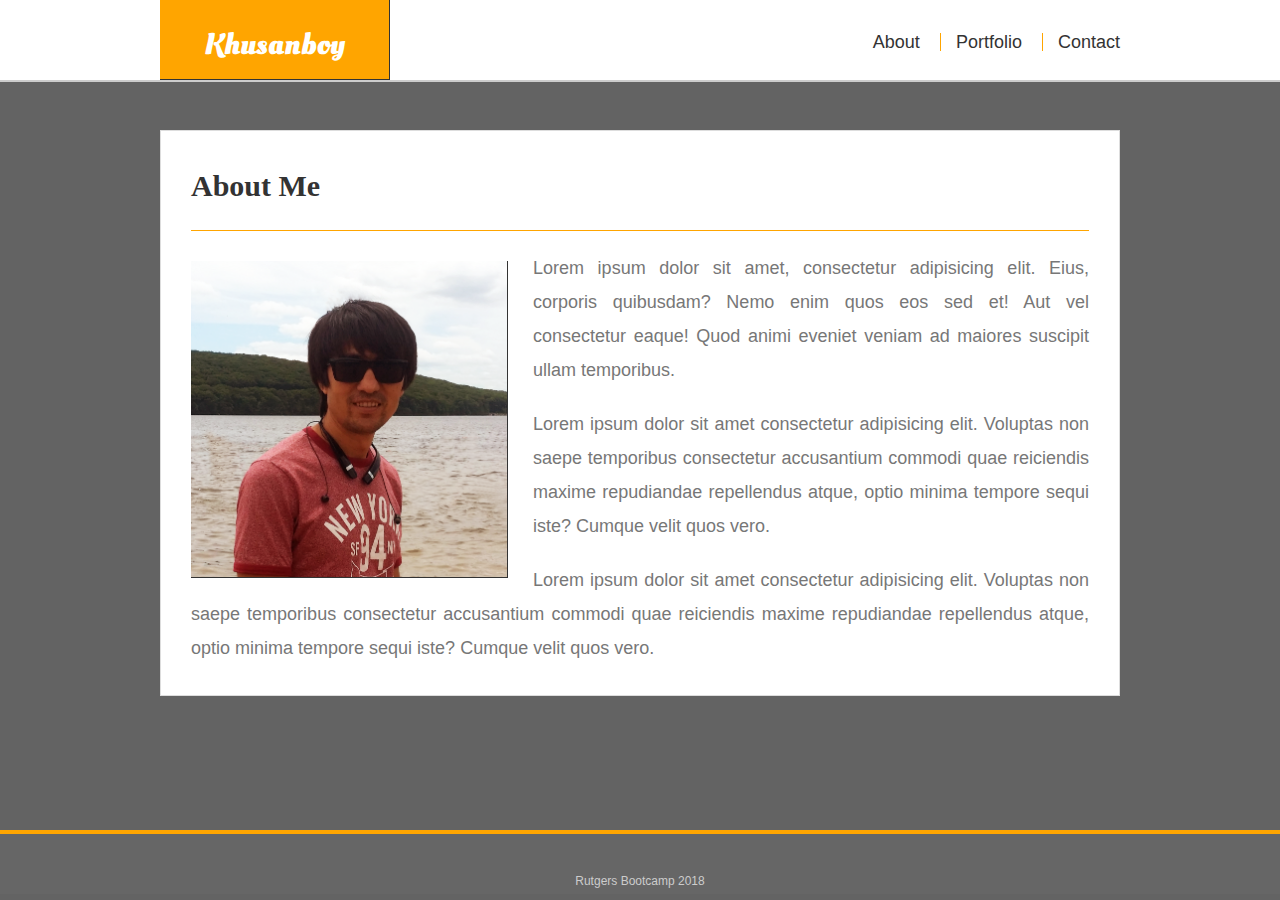
<file: index.html>
<!DOCTYPE html>
<html lang="en">

<head>
    <meta charset="UTF-8">
    <meta name="viewport" content="width=device-width, initial-scale=1.0">
    <meta http-equiv="X-UA-Compatible" content="ie=edge">
    <link rel="stylesheet" type="text/css" href="assets/css/reset.css">
    <link rel="stylesheet" type="text/css" href="assets/css/style.css">
    <link href="https://fonts.googleapis.com/css?family=Oleo+Script+Swash+Caps" rel="stylesheet">
    <title>My Profile</title>
</head>

<body>
    <header id="masthead">
        <div class="container">
            <a href="index.html" id="logo">
                Khusanboy
            </a>
            <nav>
                <a href="index.html">About</a>
                <a href="portfolio.html">Portfolio</a>
                <a href="contact.html">Contact</a>
            </nav>
        </div>
    </header>
    <div id="main-container" class="container">
        <section class="main-section">
            <h1> About Me</h1>
            <img src="assets/images/Khusanboy_portfolio.png" class="auth-image" alt="Khusanboy" >
            <p>
                Lorem ipsum dolor sit amet, consectetur adipisicing elit. Eius, corporis quibusdam? Nemo enim quos eos sed et! Aut vel consectetur
                eaque! Quod animi eveniet veniam ad maiores suscipit ullam temporibus.</p>
            <p>Lorem ipsum dolor sit amet consectetur adipisicing elit. Voluptas non saepe temporibus consectetur accusantium
                commodi quae reiciendis maxime repudiandae repellendus atque, optio minima tempore sequi iste? Cumque velit
                quos vero.</p>
            <p>Lorem ipsum dolor sit amet consectetur adipisicing elit. Voluptas non saepe temporibus consectetur accusantium
                        commodi quae reiciendis maxime repudiandae repellendus atque, optio minima tempore sequi iste? Cumque velit
               quos vero.</p>
         </section>
    </div>
    <footer>
        <div class="container">
            Rutgers Bootcamp 2018
        </div>
    </footer>
</body>

</html>
</file>
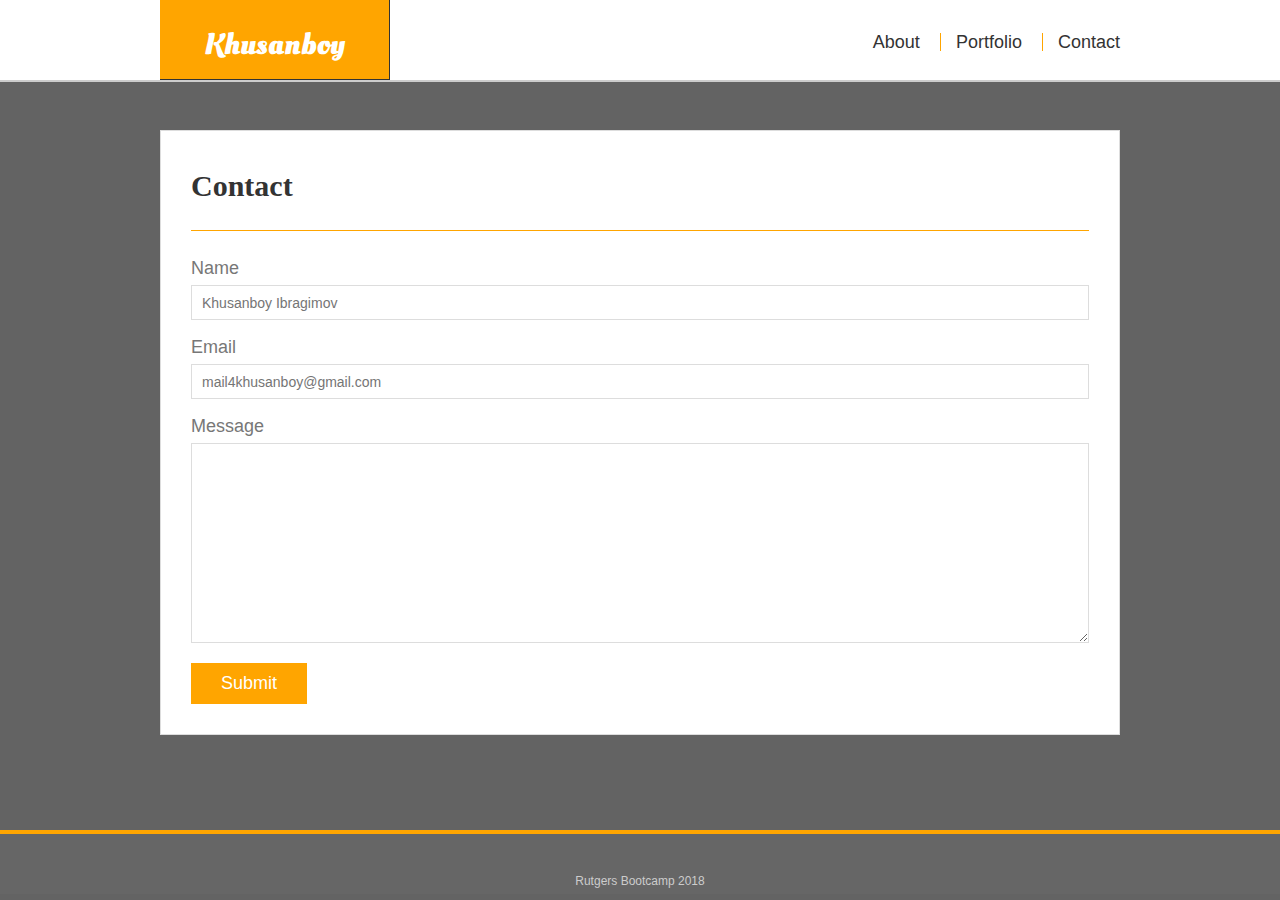
<file: contact.html>
<!DOCTYPE html>
<html lang="en">

<head>
    <meta charset="UTF-8">
    <meta name="viewport" content="width=device-width, initial-scale=1.0">
    <meta http-equiv="X-UA-Compatible" content="ie=edge">
    <link rel="stylesheet" type="text/css" href="assets/css/reset.css">
    <link rel="stylesheet" type="text/css" href="assets/css/style.css">
    <link href="https://fonts.googleapis.com/css?family=Oleo+Script+Swash+Caps" rel="stylesheet">
    <title>My</title>
</head>

<body>
    <header id="masthead">
        <div class="container">
            <a href="index.html" id="logo">
                Khusanboy
            </a>
            <nav>
                <a href="index.html">About</a>
                <a href="portfolio.html">Portfolio</a>
                <a href="contact.html">Contact</a>
            </nav>
        </div>
    </header>
    <div id="main-container" class="container">
        <section class="main-section">
            <h1>Contact</h1>

            <form id="contact-form">
                <ul>
                    <li>
                        <label for="name">Name</label>
                        <input type="text" id="name" name="name" placeholder="Khusanboy Ibragimov" required="required">
                    </li>
                    <li>
                        <label for="email">Email</label>
                        <input type="email" id="email" name="email" placeholder="mail4khusanboy@gmail.com" required="required">
                    </li>
                    <li>
                        <label for="message">Message</label>
                        <textarea id="message" name="message" required="required"></textarea>
                    </li>
                </ul>
                <input type="submit">
            </form>

        </section>

    </div>

    <footer>
        <div class="container">
            Rutgers Bootcamp 2018
        </div>
    </footer>
</body>

</html>
</file>
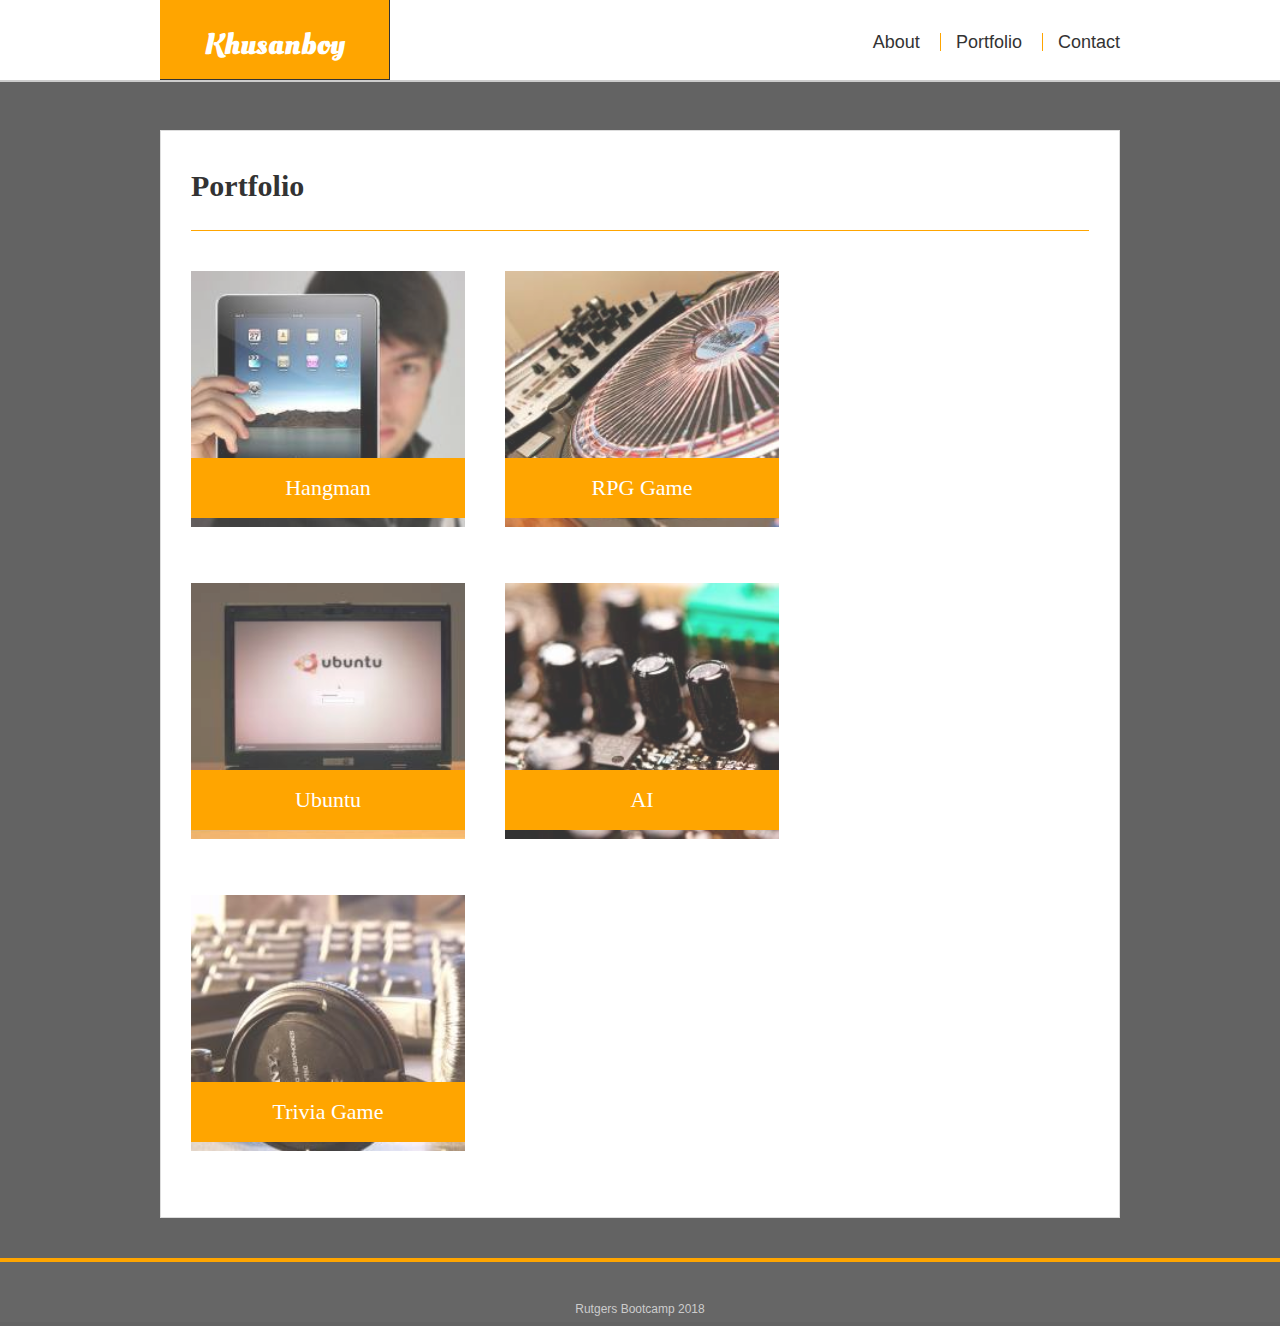
<file: portfolio.html>
<!DOCTYPE html>
<html lang="en">

<head>
    <meta charset="UTF-8">
    <meta name="viewport" content="width=device-width, initial-scale=1.0">
    <meta http-equiv="X-UA-Compatible" content="ie=edge">
    <link rel="stylesheet" type="text/css" href="assets/css/reset.css">
    <link rel="stylesheet" type="text/css" href="assets/css/style.css">
    <link href="https://fonts.googleapis.com/css?family=Oleo+Script+Swash+Caps" rel="stylesheet">
    <title>My Profile</title>
</head>

<body>
    <header id="masthead">
        <div class="container">
            <a href="index.html" id="logo">
                Khusanboy
            </a>
            <nav>
                <a href="index.html">About</a>
                <a href="portfolio.html">Portfolio</a>
                <a href="contact.html">Contact</a>
            </nav>
        </div>
    </header>
    <div id="main-container" class="container">
        <section class="main-section">
            <h1>Portfolio</h1>

            <div class="work">
                <img src="assets/images/image1.jpg" alt="hangman">

                <h3>Hangman</h3>
            </div>
            <div class="work">
                <img src="assets/images/image2.jpg" alt="RPG Game">

                <h3>RPG Game</h3>
            </div>
            <div class="work">
                <img src="assets/images/image3.jpg" alt="Ubuntu">

                <h3>Ubuntu</h3>
            </div>
            <div class="work">
                <img src="assets/images/image4.jpg" alt="AI">

                <h3>AI</h3>
            </div>
            <div class="work">
                <img src="assets/images/image5.jpg" alt="Trivia Game">

                <h3>Trivia Game</h3>
            </div>

        </section>

        </div>

        <footer>
            <div class="container">
                Rutgers Bootcamp 2018
            </div>
        </footer>
</body>

</html>
</file>
<file: assets/css/style.css>
body {
    font-family: Arial, "Helvetica Neue", Helvetica, sans-serif;
    font-size: 18px;
    line-height: 34px;
    color: #777;
    background: #636363;
  }
  
  * {
    box-sizing: border-box;
  }
  

  
  .container {
    width: 100%;
    max-width: 960px;
    margin: 0 auto;
    clear: both;
  }
  
  h1,
  h2,
  h3,
  p {
    margin-bottom: 20px;
  }
  
  p:last-child {
    margin-bottom: 0;
  }
  
  h1,
  h2,
  h3 {
    font-family: Georgia, Times, "Times New Roman", serif;
    font-weight: 700;
    color: #333;
  }
  
  h1 {
    padding-bottom: 20px;
    font-size: 30px;
    line-height: 49px;
    border-bottom: 1px solid #ffa500;
  }
  
  h2,
  h3 {
    font-size: 22px;
  }
  
 
  
  #masthead {
    position: fixed;
    z-index: 99;
    width: 100%;
    margin: 0 0 30px;
    overflow: auto;
    color: #fff;
    background: #fff;
    border-bottom: 2px solid #ccc;
  }
  
  #logo {
    float: left;
    width: 230px;
    height: 80px;
    font-family: 'Oleo Script Swash Caps', cursive;
    font-size: 30px;
    font-weight: 700;
    line-height: 90px;
    color: #fff;
    text-align: center;
    text-decoration: none;
    background: #ffa500;
    border-right: 1px solid #333;
    border-bottom: 1px solid #333;
  }
  
  nav {
    float: right;
    margin-top: 25px;
  }
  
  nav a {
    display: inline-block;
    padding-left: 15px;
    margin-left: 15px;
    line-height: 18px;
    color: #333;
    text-decoration: none;
    border-left: 1px solid #ffa500;
  }
  
  nav a:first-child {
    border-left: 0 none;
  }
  

  
  footer {
    padding: 30px 0;
    clear: both;
    font-size: 12px;
    color: #fff;
    color: #ccc;
    text-align: center;
    background: #666;
    border-top: 4px solid #ffa500;
    height: 50px;
  }
  
  h3, h2 {
    padding-bottom: 20px;
    margin-bottom: 15px;
    line-height: 22px;
    border-bottom: 2px solid #eee;
  }
  

  
  #main-container {
    padding-top: 130px;
    min-height: calc(100vh - 70px);
  }
  
  .main-section {
    float: left;
    width: 100%;
    max-width: 960px;
    padding: 30px;
    margin: 0 0 40px;
    background: #fff;
    border: 1px solid #ddd;
  }
  
  /* portfolio page */
  
  .work {
    position: relative;
    float: left;
    width: 274px;
    margin: 20px 0 25px;
    overflow: auto;
  }
  
  .work:nth-child(even) {
    margin-right: 40px;
  }
  
  .work img {
    width: 100%;
    border: 0 none;
    opacity: 0.8;
  }
  
  .work h3 {
    position: absolute;
    bottom: 20px;
    width: 100%;
    padding: 15px;
    margin-bottom: 0;
    font-weight: 300;
    line-height: 30px;
    color: #fff;
    text-align: center;
    background: #ffa500;
    border-bottom: 0;
  }
  
  .auth-image {
    float: left;
    width: 317px;
    height: auto;
    margin-top: 10px;
    margin-right: 25px;
    border-right: 1px solid #333;
    border-bottom: 1px solid #333; 
  }
  

  
  #contact-form ul {
    margin-bottom: 20px;
  }
  
  #contact-form li {
    margin-bottom: 10px;
  }
  
  label,
  input[type=text],
  input[type=email],
  textarea {
    display: block;
    width: 100%;
  }
  
  input[type=text],
  input[type=email],
  textarea {
    height: 35px;
    padding: 0 10px;
    font-size: 14px;
    border: 1px solid #ddd;
  }
  
  textarea {
    height: 200px;
  }
  
  input[type=submit] {
    padding: 10px 30px;
    font-size: 18px;
    color: #fff;
    cursor: pointer;
    background: #ffa500;
    border: 0 none;
  }
  
  p{
      text-align: justify;
  }
 
  input:hover{
      background-color: #c3c3c3;
  }
</file>
